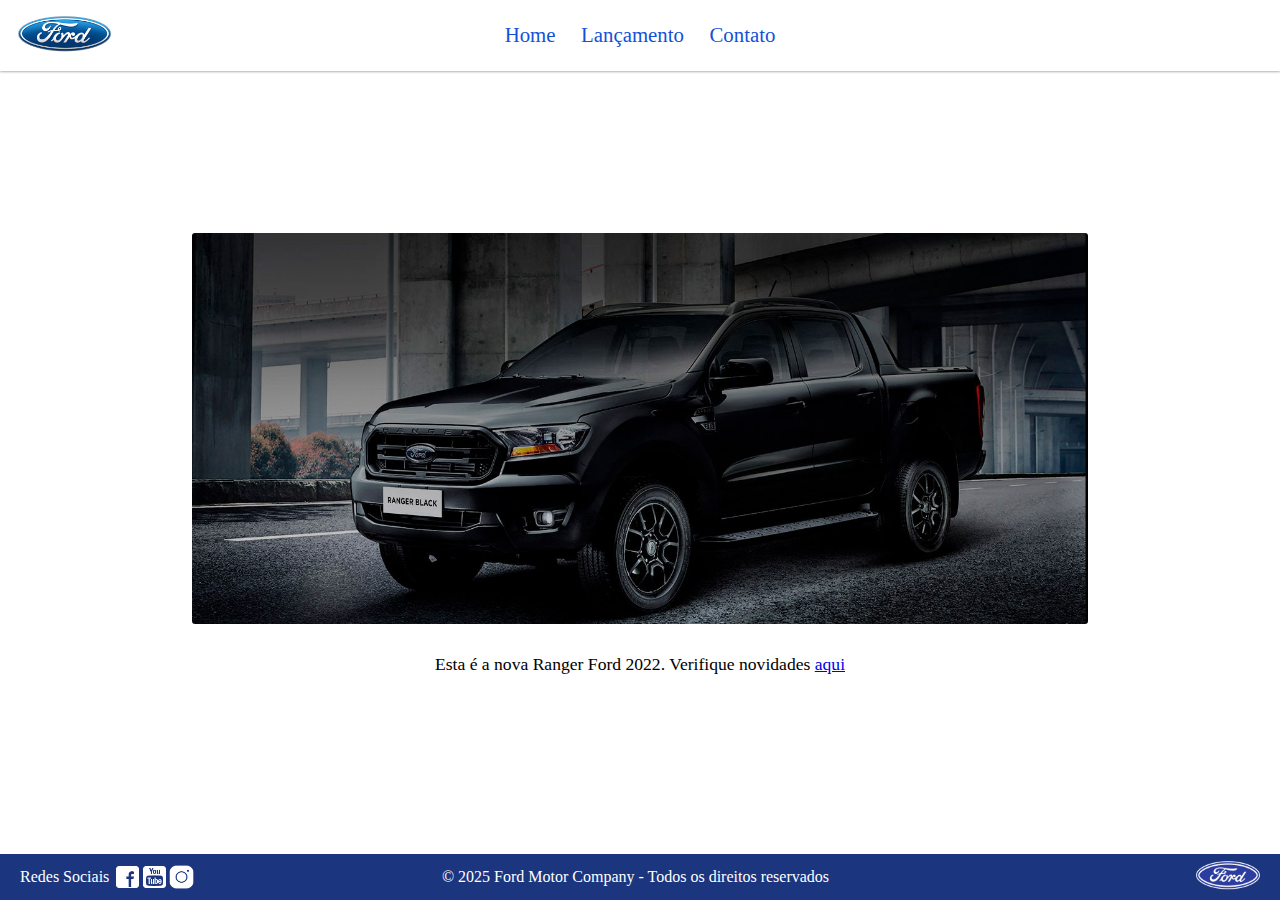
<file: index.html>
<!DOCTYPE html>
<html lang="pt-br">
<head>
    <meta charset="UTF-8">
    <meta name="viewport" content="width=device-width, initial-scale=1.0">
    <meta http-equiv="X-UA-Compatible" content="ie=edge">
    <title>Home</title>

    <link rel="stylesheet" href="css/reset.css">
    <link rel="stylesheet" href="css/home.css">
    <link rel="stylesheet" href="css/rodape.css">
    <link rel="stylesheet" href="css/cabecalho.css">

</head>
<body class="apresentacao">
    <header class="cabecalho">
        <a href="https://www.ford.com.br/" target="_blank">
            <div class="cabecalho__img">
                <img src="img/logo-ford-sf-256.png" alt="Imagem Logo Ford">
            </div>
        </a>
        <nav class="cabecalho__nav">
            <a href="index.html">Home</a>
            <a href="lancamento.html">Lançamento</a>
            <a href="contato.html">Contato</a>
        </nav>
        <div class="spacer"></div>
    </header>
    <main class="conteudo">
        <a href="lancamento.html">
            <div class="conteudo__img">
                <img src="img/imagem_1.jpg" alt="Foto Ranger Black Ford">
            </div>
        </a>
        <p class="conteudo__texto">Esta é a nova Ranger Ford 2022. Verifique novidades <a href="lancamento.html">aqui</a></p>
    </main>
    <footer class="rodape">
        <div class="rodape__redes">
            <h4 class="rodape__redes__titulo">Redes Sociais</h4>
            <ul class="rodape__redes__lista">
                <li class="rodape__redes__item">
                    <a href="https://www.facebook.com/ford/?locale=pt_BR" target="_blank">
                        <img src="img/facebook-50.png" alt="Logo facebook - Ford">
                    </a>
                </li>
                <li class="rodape__redes__item">
                    <a href="https://www.youtube.com/user/ford" target="_blank">
                        <img src="img/youtube-squared-50.png" alt="Logo YouTube - Ford">
                    </a>
                </li>
                <li class="rodape__redes__item">
                    <a href="https://www.instagram.com/ford/" target="_blank">
                        <img src="img/instagram-logo-50.png" alt="Logo Instagram - Ford">
                    </a>
                </li>
            </ul>
        </div>
        <p class="rodape__copyright">
            &copy; 2025 Ford Motor Company - Todos os direitos reservados
        </p>            
        <div class="rodape__logo">
            <a href="https://www.ford.com.br/" target="_blank">
                <img src="img/ford-96.png" alt="Logo Ford">
            </a>      
        </div>
    </footer>
</body>
</html>
</file>
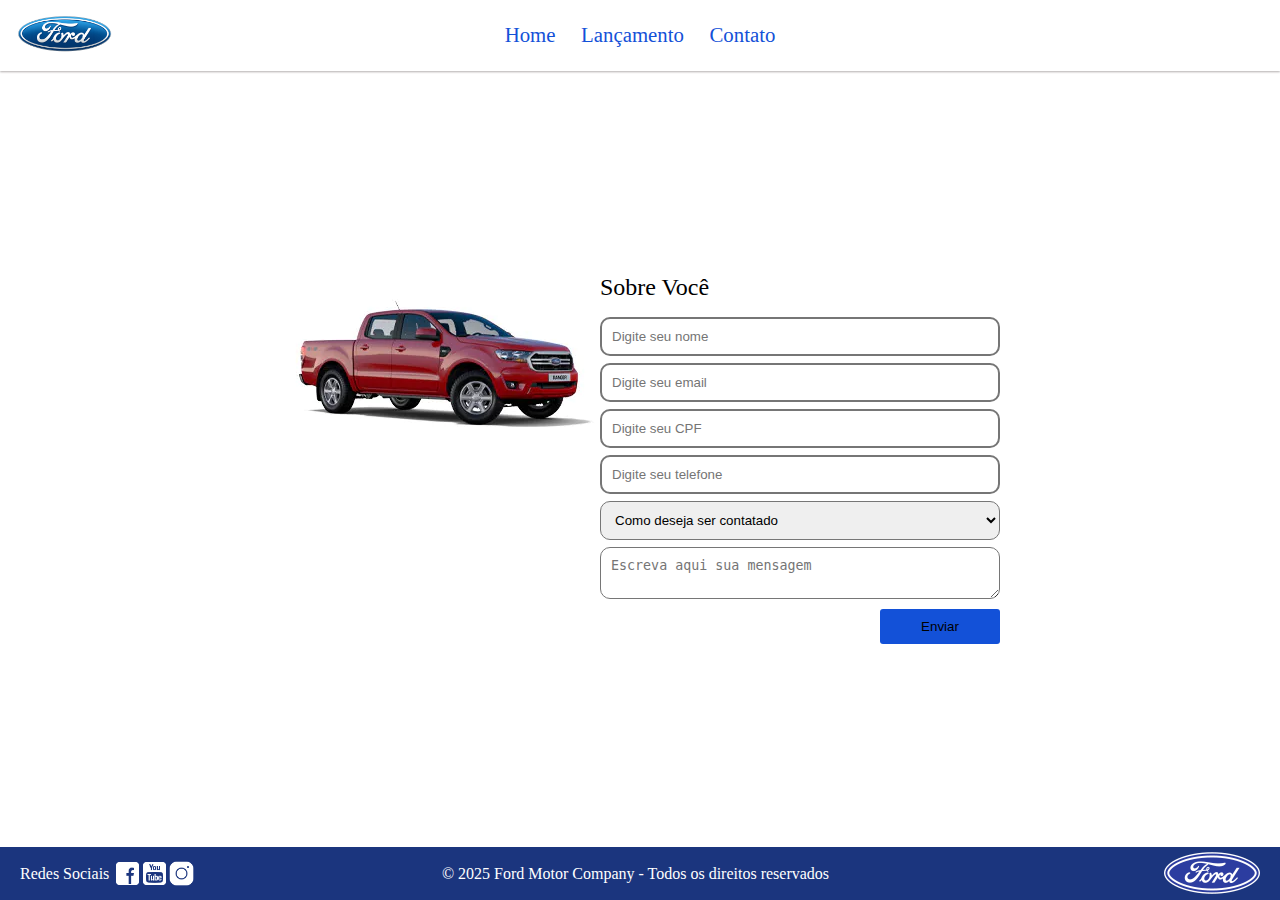
<file: contato.html>
<!DOCTYPE html>
<html lang="pt-br">
<head>
    <meta charset="UTF-8">
    <meta name="viewport" content="width=device-width, initial-scale=1.0">

    <link rel="stylesheet" href="css/reset.css">
    <link rel="stylesheet" href="css/cabecalho.css">
    <link rel="stylesheet" href="css/rodape.css">
    <link rel="stylesheet" href="css/contato.css">

    <title>Contato</title>

</head>
<body class="apresentacao">
    <header class="cabecalho">
        <a href="https://www.ford.com.br/" target="_blank">
            <div class="cabecalho__img">
                <img src="img/logo-ford-sf-256.png" alt="Imagem Logo Ford">
            </div>
        </a>
        <nav class="cabecalho__nav">
            <a href="index.html">Home</a>
            <a href="lancamento.html">Lançamento</a>
            <a href="contato.html">Contato</a>
        </nav>
        <div class="spacer"></div>
    </header>
    <main class="conteudo">
        <section>
            <div class="container">
                <div class="conteudo__img">
                    <img src="img/xls 2.2 diesel.jpg" alt="">
                </div>
                <div class="conteudo__formulario">
                    <h1>Sobre Você</h1>
                    <form action="">
                        <input type="text" id="campoNome" placeholder="Digite seu nome">
                        <input type="email" id="campoEmail" placeholder="Digite seu email">
                        <input type="text" id="campoCPF" placeholder="Digite seu CPF">
                        <input type="text" id="campoTelefone" placeholder="Digite seu telefone">
                        <select name="" id="">
                            <option value="" selected disabled hidden>Como deseja ser contatado</option>
                            <option value="">Elogio</option>
                            <option value="">Reclamação</option>
                            <option value="">Solitação</option>
                        </select>
                        <textarea name="" id="" placeholder="Escreva aqui sua mensagem"></textarea>
                    </form>
                    <button class="button">
                            Enviar
                    </button>
                </div>
            </div>
        </section>
    </main>
    <footer class="rodape">
        <div class="rodape__redes">
            <h4 class="rodape__redes__titulo">Redes Sociais</h4>
            <ul class="rodape__redes__lista">
                <li class="rodape__redes__item">
                    <a href="https://www.facebook.com/ford/?locale=pt_BR" target="_blank">
                        <img src="img/facebook-50.png" alt="Logo facebook - Ford">
                    </a>
                </li>
                <li class="rodape__redes__item">
                    <a href="https://www.youtube.com/user/ford" target="_blank">
                        <img src="img/youtube-squared-50.png" alt="Logo YouTube - Ford">
                    </a>
                </li>
                <li class="rodape__redes__item">
                    <a href="https://www.instagram.com/ford/" target="_blank">
                        <img src="img/instagram-logo-50.png" alt="Logo Instagram - Ford">
                    </a>
                </li>
            </ul>
        </div>
        <p class="rodape__copyright">
            &copy; 2025 Ford Motor Company - Todos os direitos reservados
        </p>
        <a href="https://www.ford.com.br/" target="_blank">
            <div class="rodape__logo">
                <img src="img/ford-96.png" alt="Logo Ford">
            </div>
        </a>
    </footer>
</body>
</html>
</file>
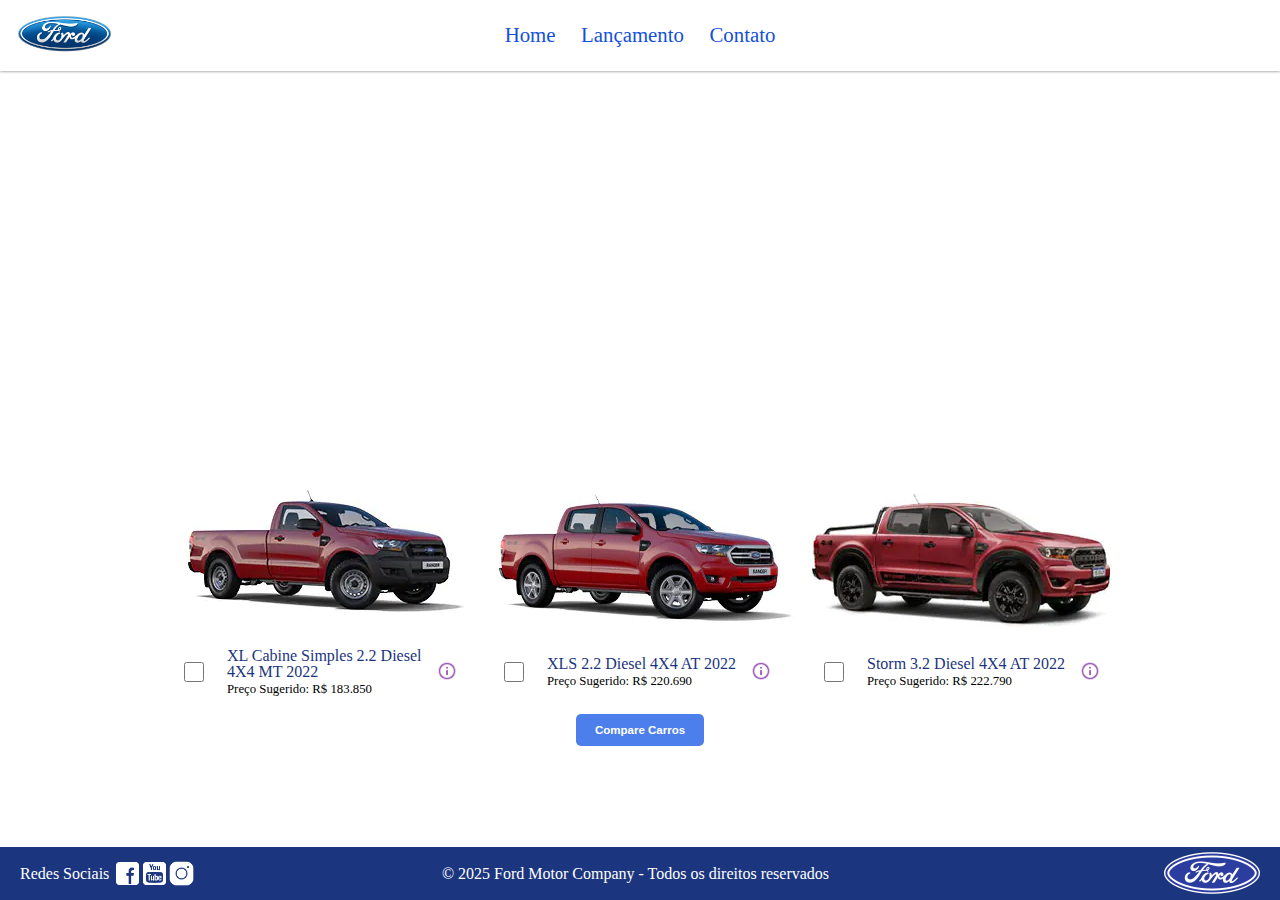
<file: lancamento.html>
<!DOCTYPE html>
<html lang="pt-br">
<head>
    <meta charset="UTF-8">
    <meta name="viewport" content="width=device-width, initial-scale=1.0">
    <meta http-equiv="X-UA-Compatible" content="ie=edge">

    <link rel="stylesheet" href="css/reset.css">
    <link rel="stylesheet" href="css/cabecalho.css">
    <link rel="stylesheet" href="css/lancamento.css">
    <link rel="stylesheet" href="css/rodape.css">

    <title>Lançamento</title>

</head>
<body class="apresentacao">
    <header class="cabecalho">
        <a href="https://www.ford.com.br/" target="_blank">
            <div class="cabecalho__img">
                <img src="img/logo-ford-sf-256.png" alt="Imagem Logo Ford">
            </div>
        </a>
        <nav class="cabecalho__nav">
            <a href="index.html">Home</a>
            <a href="lancamento.html">Lançamento</a>
            <a href="contato.html">Contato</a>
        </nav>
        <div class="spacer"></div>
    </header>
    <main class="conteudo">
        <div class="iframe__video">
            <iframe width="100%" height="357px" src="https://www.youtube.com/embed/vQsryuNmsL0" title="Ford Ranger 2022 | Gerações" frameborder="0" allow="accelerometer; autoplay; clipboard-write; encrypted-media; gyroscope; picture-in-picture; web-share" referrerpolicy="strict-origin-when-cross-origin" allowfullscreen></iframe>
        </div>
        <div>
            <div class="carros">
                <table>
                    <tr>
                        <th class="carro__img">
                            <label for="xl_cabine"><img src="img/XL Cabine.jpg" alt="Imagem Carro Ford XL Cabine Vermelho">
                            </label>
                        </th>
                    </tr>
                    <tr class="checkbox">
                        <td>
                            <input type="checkbox" id="xl_cabine">
                            <div>
                                <label class="nome__carro" for="xl_cabine">XL Cabine Simples 2.2 Diesel
                                    <br>4X4 MT 2022</label>
                                <br>
                                <label class="carro__valor" for="xl_cabine">Preço Sugerido: R$ 183.850</label>
                            </div>
                            <div class="img__info">
                                <a href="">
                                    <img src="img/info.png" alt="Icone de informação do carro XL Cabine">
                                </a>
                            </div>
                        </td>
                    </tr>
                </table>
                <table>
                    <tr>
                        <th>
                            <label for="xls">
                                <img src="img/xls 2.2 diesel.jpg" alt="Imagem Carro Ford XLS 2.2 Diesel Vermelho">
                            </label>
                        </th>
                    </tr>
                    <tr class="checkbox">
                        <td>
                            <input type="checkbox" id="xls">
                            <div>
                                <label class="nome__carro" for="xls">
                                    XLS 2.2 Diesel 4X4 AT 2022
                                </label>
                                <br>
                                <label class="carro__valor" for="xls">
                                    Preço Sugerido: R$ 220.690
                                </label>
                            </div>
                            <div class="img__info">
                                <a href="">
                                    <img src="img/info.png" alt="Icone de informação do carro XL Cabine">
                                </a>
                            </div>
                        </td>
                    </tr>
                </table>
                <table>
                    <tr>
                        <th>
                            <label for="storm">
                                <img src="img/storm.jpg" alt="Imagem Carro Ford Storm Vermelho">
                            </label>
                        </th>
                    </tr>
                    <tr class="checkbox">
                        <td>
                            <input type="checkbox" id="storm">
                            <div>
                                <label class="nome__carro" for="storm">
                                    Storm 3.2 Diesel 4X4 AT 2022
                                </label>
                                <br>
                                <label class="carro__valor" for="storm">
                                    Preço Sugerido: R$ 222.790
                                </label>
                            </div>
                            <div class="img__info">
                                <a href="">
                                    <img src="img/info.png" alt="Icone de informação do carro XL Cabine">
                                </a>
                            </div>
                        </td>
                    </tr>
                </table>
            </div>
            <button>
                Compare Carros
            </button>
        </div>
    </main>
    <footer class="rodape">
        <div class="rodape__redes">
            <h4 class="rodape__redes__titulo">Redes Sociais</h4>
            <ul class="rodape__redes__lista">
                <li class="rodape__redes__item">
                    <a href="https://www.facebook.com/ford/?locale=pt_BR" target="_blank">
                        <img src="img/facebook-50.png" alt="Logo facebook - Ford">
                    </a>
                </li>
                <li class="rodape__redes__item">
                    <a href="https://www.youtube.com/user/ford" target="_blank">
                        <img src="img/youtube-squared-50.png" alt="Logo YouTube - Ford">
                    </a>
                </li>
                <li class="rodape__redes__item">
                    <a href="https://www.instagram.com/ford/" target="_blank">
                        <img src="img/instagram-logo-50.png" alt="Logo Instagram - Ford">
                    </a>
                </li>
            </ul>
        </div>
        <p class="rodape__copyright">
            &copy; 2025 Ford Motor Company - Todos os direitos reservados
        </p>
        <a href="https://www.ford.com.br/" target="_blank">
            <div class="rodape__logo">
                <img src="img/ford-96.png" alt="Logo Ford">
            </div>
        </a>
    </footer> 
</body>
</html>
</file>
<file: css/home.css>
/* CONFIG GERAIS */

* {
    box-sizing: border-box;
    margin: 0;
    padding: 0;
}

/* FONTES */

@import url('https://fonts.googleapis.com/css2?family=Raleway:ital,wght@0,100..900;1,100..900&display=swap');

/* APRESENTAÇÃO  */

.apresentacao {
    display: flex;
    flex-direction: column;
    justify-content: center;
    align-items: center;
    width: 100vw;
    min-height: 100vh;
    /* overflow: hidden; */
}

/* CONTEUDO */

.conteudo {
    display: flex;
    flex-direction: column;
    align-items: center;
    justify-content: center;
    margin-top: 1%;
    flex: 1;
}

.conteudo__img {
    width: 100vw;
    display: flex;
    justify-content: center;
    align-items: center;
}

.conteudo__img img {
    max-width: 70vw;
    height: auto;
    border-radius: 3px;
}

.conteudo__texto {
    width: 100%;
    text-align: center;
    font-size: 1.1rem;
    font-family: "Raleway";
    margin: 2rem 0;
}
</file>
<file: css/rodape.css>
/* RODAPÉ */

.rodape {
    display: flex;
    box-sizing: border-box;
    width: 100vw;
    justify-content: space-between;
    max-height: auto;
    background-color: #1b357e;
    color: white;
    align-items: center;
    padding: 5px 20px;
    flex-wrap: wrap;
}

.rodape__redes {
    display: flex;
    justify-content: center;
}

.rodape__redes__titulo {
    font-family: "Raleway";
    font-size: 1rem;
    align-self: center;
    margin-right: 5px;
}

.rodape__redes__lista {
    display: flex;
}

.rodape__redes__lista a > img {
    display: flex;
    width: 2.1vw;
    justify-content: center;
}

.rodape__logo {
    display: flex;
    width: 184px;
    align-items: center;
    justify-content: flex-end;
}

.rodape__logo a > img {
    width: 5vw;
}

.rodape__copyright {
    margin: 10px;
}


@media only screen and (min-width: 400px) and (max-width: 800px) {
    
    .rodape {
        justify-content: center;
        flex-direction: column;
        line-height: 1vh;
        font-size: 1rem;
    }

    .rodape__redes__item {
        display: flex;
        justify-content: center;
        align-items: center;
    }

    .rodape__redes__lista a > img {
        width: 1.5rem;
    }
    
    .rodape__logo {
        display: flex;
        justify-content: center;
        align-items: center;
    }

    .rodape__copyright {
        text-align: center;
    }

    .rodape__logo a > img {
        width: 15vw;
    }
}
</file>
<file: css/cabecalho.css>
* {
    box-sizing: border-box;
}

/* CABEÇALHO */

.cabecalho {
    display: flex;
    justify-content: space-between;
    align-items: center;
    width: 100%;
    height: auto;
    box-shadow: rgb(179, 175, 175) 0px 1px 2px;
    flex-wrap: wrap;
}

.cabecalho__img img, .spacer{
    width: 8vw;
    margin-left: 1vw;
}

.cabecalho__nav {
    display: flex;
    margin: auto;
}

.cabecalho__nav a {
    padding: 0.5rem 1vw;
    margin: auto;
    font-size: 1.3rem;
    text-decoration: none;
    font-family: "Raleway";
    font-weight: normal;
    color: #1351d8;
}

.cabecalho__nav a:hover {
    color: white;
    background-color: #1351d8;
    border-radius: 4px;
    transition: 1s;
}

@media only screen and (min-width: 400px) and (max-width: 800px) {

    .cabecalho {
        flex-direction: column;
    }

    .cabecalho__nav a {
        font-size: 1rem;
        /* font-weight: bold; */
    }   

    .cabecalho__img > img {
        width: 20vw;
    }
}
</file>
<file: css/contato.css>
@charset "UTF-8";


.apresentacao {
    display: flex;
    flex-direction: column;
    width: 100vw;
    min-height: 100vh;
    /* overflow: hidden; */
}

section {
    display: flex;
    align-items: center;
    justify-content: center;
    margin: 5%;
    width: 100%;
}

.conteudo {
    display: flex;
    justify-content: center;
    align-items: center;
    width: 100%;
    flex: 1;
}

.conteudo__img img {
    width: 100%;
}

.container {
    display: flex;
    justify-content: center;
    width: 100%;
    margin: 1% 1%;
    flex-wrap: wrap;
}

.conteudo__formulario {
    display: flex;
    flex-direction: column;
    width: 400px;
    gap: 10px;
}

.conteudo__formulario h1 {
    font-size: 1.5em;
}

.conteudo__formulario form {
    display: flex;
    flex-direction: column;
    margin-top: 8px;
    gap: 7px;
}

.conteudo__formulario input, select, textarea{
    box-sizing: border-box;
    min-width: 100%;
    padding: 10px;
    border-radius: 10px;
    border-style: solid;
}

.button {
    border: none;
    width: 30%;
    padding: 10px;
    border-radius: 3px;
    align-self: flex-end;
    background-color: #1351d8;
}
</file>
<file: css/lancamento.css>
@charset "UTF-8";

.apresentacao {
    display: flex;
    flex-direction: column;
    min-height: 100vh;
    overflow: hidden;
}

.conteudo {
    flex: 1;
}

.carros {
    display: flex;
    width: auto;
    height: auto;
    justify-content: center;
    align-items: center;
    /* margin: 50px 0; */
    flex-wrap: wrap;
}

.carros label > img {
    width: 100%;
}

.checkbox td {
    display: flex;
    align-items: center;
}

label {
    line-height: 10px;
}

input[type="checkbox"] {
    width: 60px;
    height: 20px;
    /* margin: 10px; */
}

.nome__carro {
    color: #1b357e;
}

.carro__valor {
    font-size: 0.8rem;
}

.img__info img {
    width: 20px;
    margin-left: 15px;
}

.iframe__video {
    margin-bottom: 30px;
}

button {
    display: flex;
    width: 10vw;
    font-weight: bold;
    justify-content: center;
    align-items: center;
    margin: 18px auto;
    padding: 10px;
    border-radius: 5px;
    color: white;
    background-color: #4c7fec;
    font-size: 0.9vw;
    border: none;
}

button:hover {
    color: white;
    border: 2px solid black;
    background-color: #1351d8;
    padding: 12px;
    transition: 0.5s;
}

@media only screen and (min-width: 400px) and (max-width: 800px) {


    .apresentacao {
        overflow: none;
    }
    
    .nome__carro {
        font-size: 0.8rem;
    }

    .carros label > img {
        width: 30vw;
    }

    button {
        width: 20vw;
        font-size: 1.8vw;
    }
}
</file>
